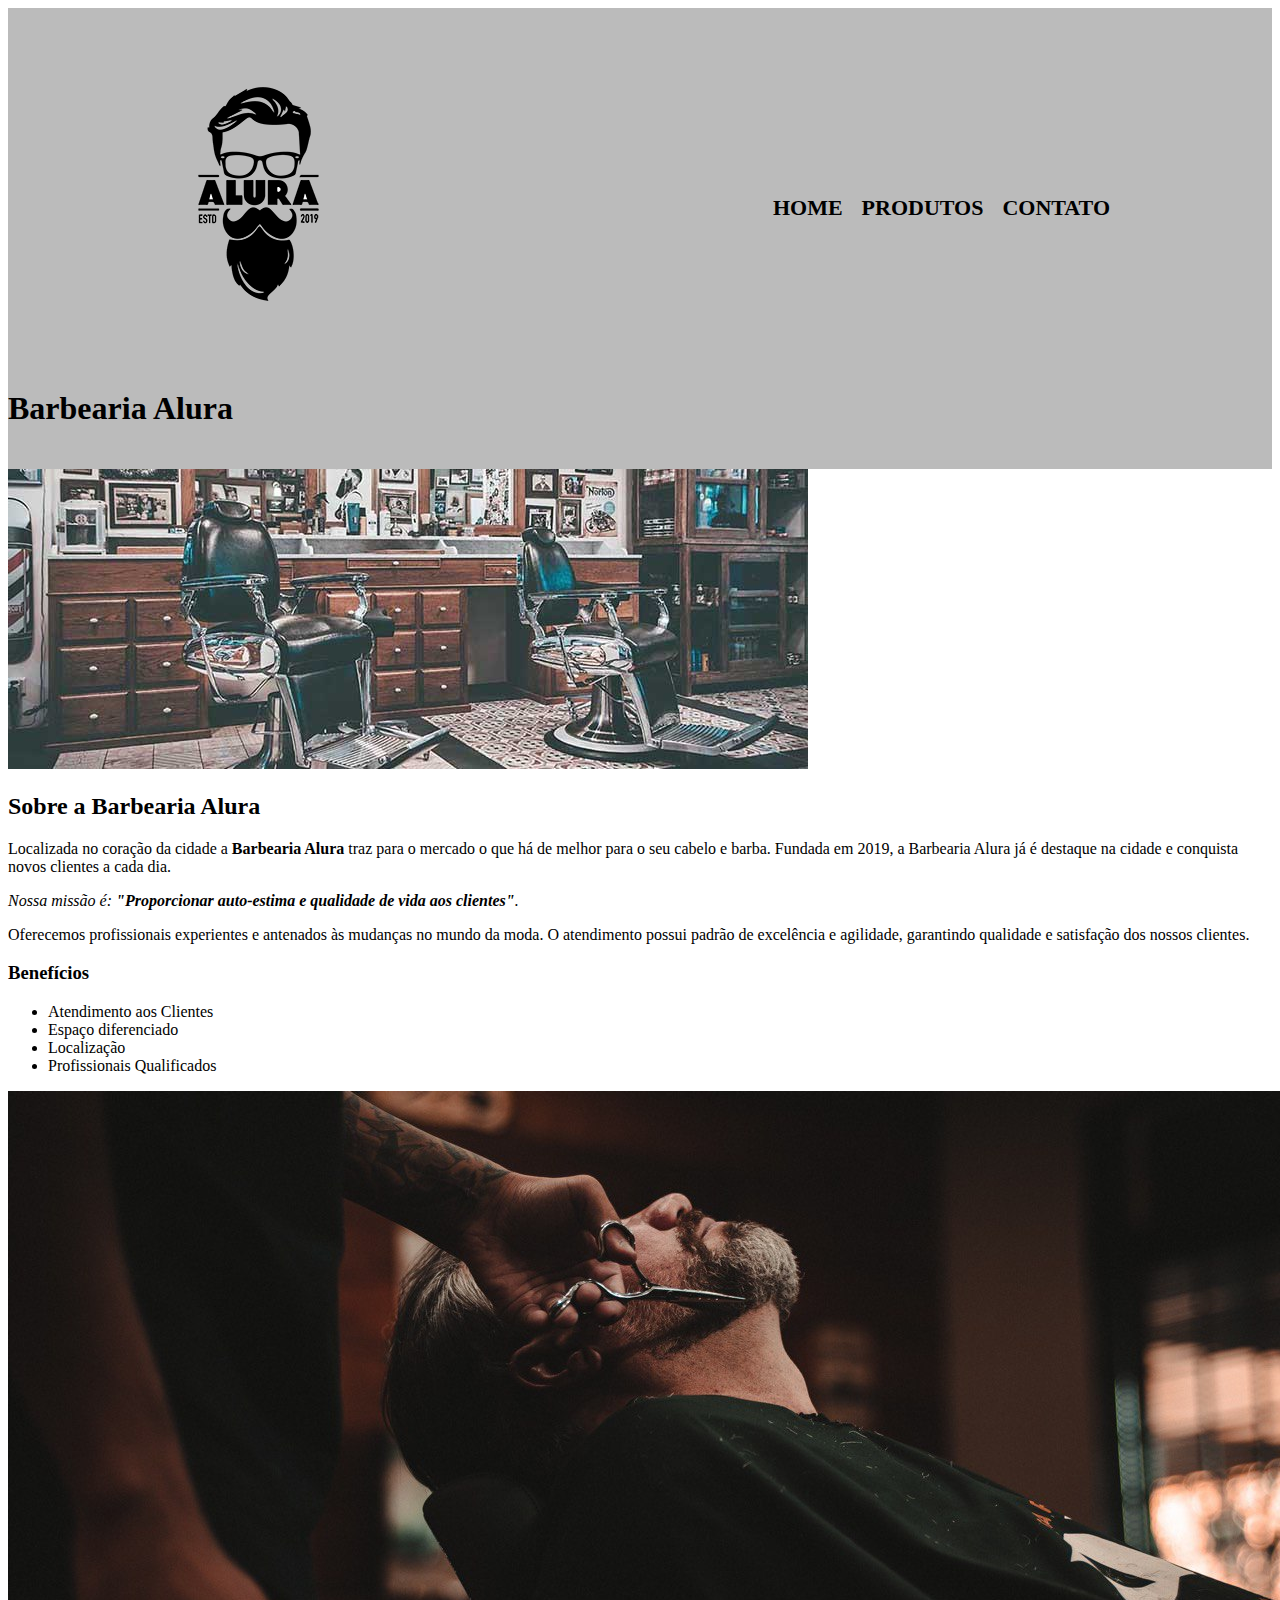
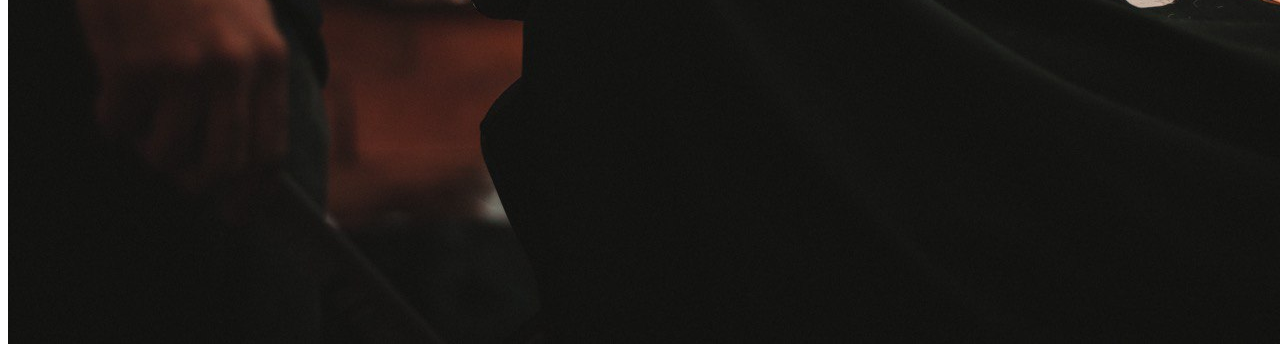
<file: index.html>
<!DOCTYPE html>
<html lang="pt-br">
	<head>
		<meta charset="UTF-8">
		<title>Barbearia Alura</title>
		<link rel="stylesheet" href="style.css">
	</head>

	<body>
		<header>
      <header>
        <div class="caixa">
          <h1><img src="logo.png"></h1>
  
          <nav>
            <ul>
              <li><a href="index.html">Home</a></li>
              <li><a href="produtos.html">Produtos</a></li>
              <li><a href="contato.html">Contato</a></li>
            </ul>
          </nav>
        </div>
      </header>
			<h1 class="titulo-principal">Barbearia Alura</h1>
		</header>
		<img id="banner" src="banner.jpg">
		<div class="principal">
			<h2 class="titulo-centralizado">Sobre a Barbearia Alura</h2>
	 
			<p>Localizada no coração da cidade a <strong>Barbearia Alura</strong> traz para o mercado o que há de melhor para o seu cabelo e barba. Fundada em 2019, a Barbearia Alura já é destaque na cidade e conquista novos clientes a cada dia.</p>

			<p id="missao"><em>Nossa missão é: <strong>"Proporcionar auto-estima e qualidade de vida aos clientes"</strong>.</em></p>

			<p>Oferecemos profissionais experientes e antenados às mudanças no mundo da moda. O atendimento possui padrão de excelência e agilidade, garantindo qualidade e satisfação dos nossos clientes.</p>
		</div>

		<div class="beneficios">
			<h3 class="titulo-centralizado">Benefícios</h3>

			<ul>
				<li class="itens">Atendimento aos Clientes</li>
				<li class="itens">Espaço diferenciado</li>
				<li class="itens">Localização</li>
				<li class="itens">Profissionais Qualificados</li>
			</ul>

			<img src="beneficios.jpg" class="imagembeneficios">
		</div>
	</body>
</html>
</file>
<file: style.css>
header {
	background: #BBBBBB;
	padding: 20px 0;
}

.caixa {
	position: relative;
	width: 940px;
	margin: 0 auto;
}

nav {
	position: absolute;
	top: 110px;
	right: 0;
}

nav li {
	display: inline;
	margin: 0 0 0 15px;
}

nav a {
	text-transform: uppercase;
	color: #000000;
	font-weight: bold;
	font-size: 22px;
	text-decoration: none;
}

nav a:hover {
	color: #C78C19;
	text-decoration: underline;
}

.produtos {
	width: 940px;
	margin: 0 auto;
	padding: 50px 0;
}

.produtos li {
	display: inline-block;
	text-align: center;
	width: 30%;
	vertical-align: top;
	margin: 0 1.5%;
	padding: 30px 20px;
	box-sizing: border-box;
	border: 2px solid #000000;
	border-radius: 10px;
}

.produtos li:hover {
	border-color: #C78C19;
}

.produtos li:active {
	border-color: #088C19;	
}

.produtos li:hover h2 {
	font-size: 34px;
}

.produtos h2 {
	font-size: 30px;
	font-weight: bold;
}

.produto-descricao {
	font-size: 18px;
}

.produto-preco {
	font-size: 22px;
	font-weight: bold;
	margin-top: 10px;
}

footer {
	text-align: center;
	background: url("bg.jpg");
	padding: 40px 0;
}

.copyright {
	color: #FFFFFF;
	font-size: 13px;
	margin: 20px 0 0;
}

main {
    width: 940px;
    margin: 0 auto;
}

form {
    margin: 40px 0;
}

form label,form legend {
    display:block;
    font-size: 20px;
    margin: 0 0 10px;
}

.Imput-padrao{
    display: block;
    margin: 0 0 20px;
    padding: 10px 25px;
    width: 50%;
}
  
.checkbox {
	margin: 20px 0;
}

.enviar {
	width:40%;
	padding: 15px 0;
	background: orange;
	color: white;
	font-weight: bold;
	font-size: 18px;
	border: none;
	border-radius: 5px;
	transition: 5s all;
}

.enviar:hover {
	background: darkorange;
	transform: scale(1.2);
}

table {
	margin: 20px 0 40px;
}

thead{
	background-color: #000000;
	color: white;
	font-weight: bold;
}
td, th {
	border: 1px solid #000000;
	padding: 8px 15px;
}
</file>
